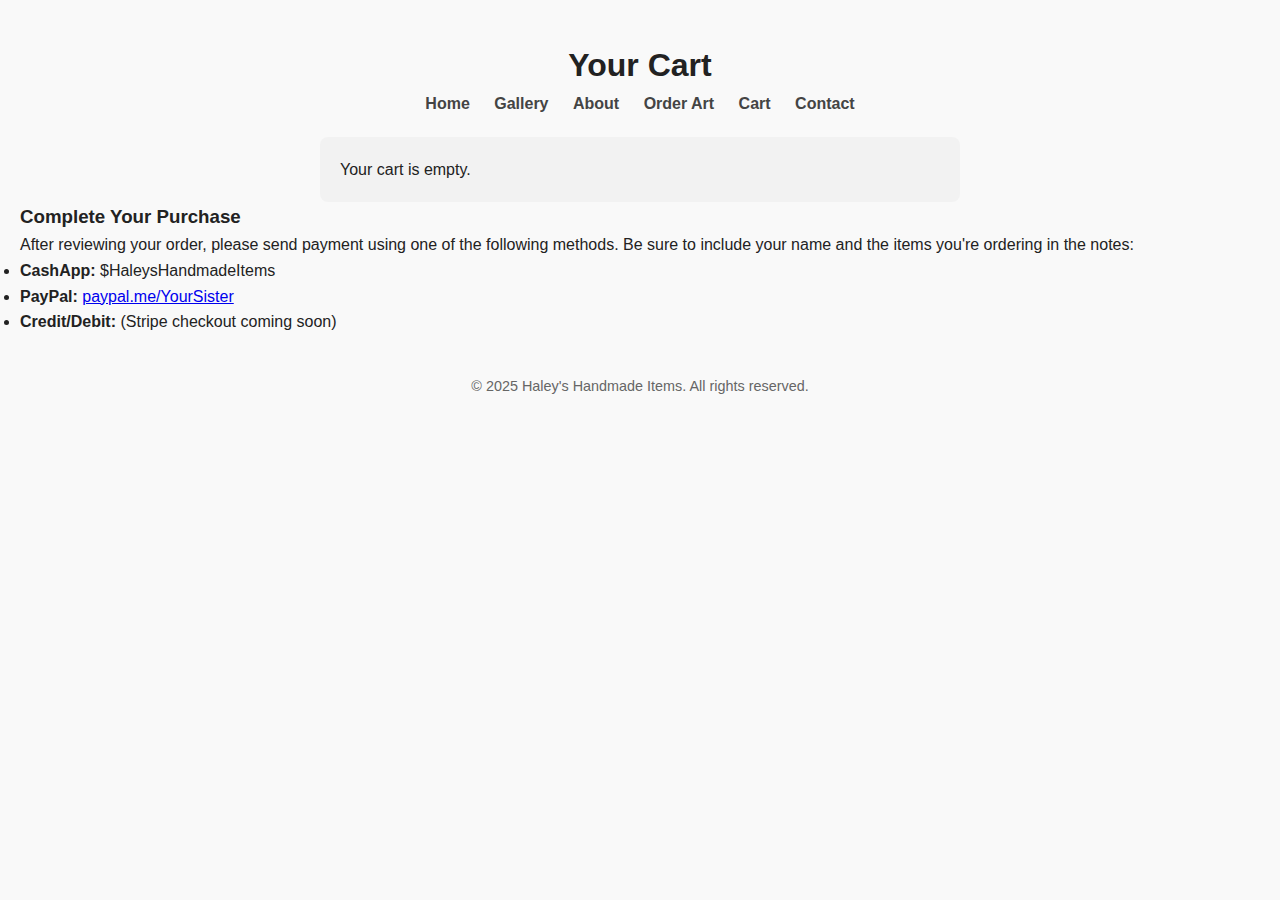
<file: cart.html>
<!DOCTYPE html>
<html lang="en">
<head>
  <meta charset="UTF-8" />
  <meta name="viewport" content="width=device-width, initial-scale=1.0" />
  <title>Your Cart | Haley's Handmade Items</title>
  <link rel="stylesheet" href="style.css" />
</head>
<body onload="displayCartItems()">
  <header class="minimal">
    <h1>Your Cart</h1>
    <nav>
      <a href="index.html">Home</a>
      <a href="gallery.html">Gallery</a>
      <a href="about.html">About</a>
      <a href="order.html">Order Art</a>
      <a href="cart.html">Cart</a>
      <a href="contact.html">Contact</a>
    </nav>
  </header>

  <main>
    <section class="cart-section">
      <div id="cart-items"></div>
      <p id="total"></p>

      <h3>Complete Your Purchase</h3>
      <p>After reviewing your order, please send payment using one of the following methods. Be sure to include your name and the items you're ordering in the notes:</p>
      <ul>
        <li><strong>CashApp:</strong> $HaleysHandmadeItems</li>
        <li><strong>PayPal:</strong> <a href="https://www.paypal.me/YourSister" target="_blank">paypal.me/YourSister</a></li>
        <li><strong>Credit/Debit:</strong> (Stripe checkout coming soon)</li>
      </ul>
    </section>
  </main>

  <footer>
    <p>&copy; 2025 Haley's Handmade Items. All rights reserved.</p>
  </footer>

  <script src="script.js"></script>
</body>
</html>
</file>
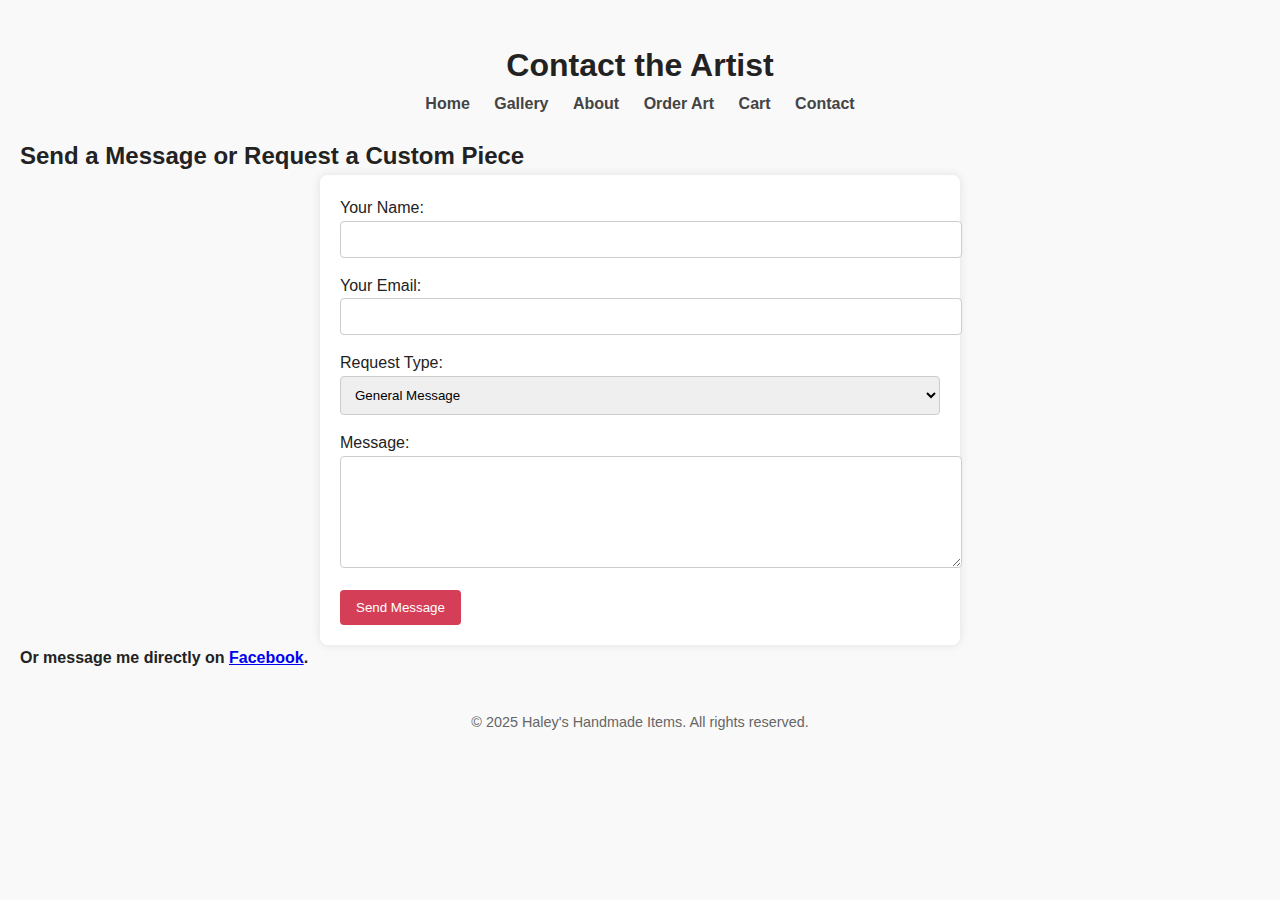
<file: contact.html>
<!DOCTYPE html>
<html lang="en">
<head>
  <meta charset="UTF-8">
  <meta name="viewport" content="width=device-width, initial-scale=1.0">
  <title>Contact Haley</title>
  <link rel="stylesheet" href="style.css">
</head>
<body class="theme-contact">
  <header class="elegant">
    <h1>Contact the Artist</h1>
    <nav>
      <a href="index.html">Home</a>
      <a href="gallery.html">Gallery</a>
      <a href="about.html">About</a>
      <a href="order.html">Order Art</a>
      <a href="cart.html">Cart</a>
      <a href="contact.html">Contact</a>
    </nav>
  </header>

  <main>
    <section class="contact-form">
      <h2>Send a Message or Request a Custom Piece</h2>
      <form action="https://formspree.io/f/YOUR-ENDPOINT-ID" method="POST">
        <label for="name">Your Name:</label>
        <input type="text" id="name" name="name" required>

        <label for="email">Your Email:</label>
        <input type="email" id="email" name="email" required>

        <label for="type">Request Type:</label>
        <select id="type" name="type">
          <option value="general">General Message</option>
          <option value="custom">Custom Artwork Request</option>
          <option value="feedback">Feedback</option>
        </select>

        <label for="message">Message:</label>
        <textarea id="message" name="message" rows="6" required></textarea>

        <button type="submit">Send Message</button>
      </form>

      <p><strong>Or message me directly on <a href="https://www.facebook.com/HaleysHandmadeItems" target="_blank">Facebook</a>.</strong></p>
    </section>
  </main>

  <footer>
    <p>&copy; 2025 Haley's Handmade Items. All rights reserved.</p>
  </footer>
  <script src="script.js"></script>
</body>
</html>
</file>
<file: style.css>
/* Reset & Base Styles */
body, h1, h2, h3, p, ul, li, a, img {
  margin: 0;
  padding: 0;
  box-sizing: border-box;
}

body {
  font-family: 'Segoe UI', sans-serif;
  line-height: 1.6;
  background-color: #f9f9f9;
  color: #222;
  padding: 20px;
}

/* Navigation */
header {
  text-align: center;
  padding: 20px 0;
}

nav a {
  margin: 0 10px;
  text-decoration: none;
  color: #444;
  font-weight: bold;
}

nav a:hover {
  color: #d43f57;
}

/* Hero Section */
.hero {
  text-align: center;
  padding: 40px 20px;
}

.hero img {
  max-width: 100%;
  height: auto;
  margin-top: 20px;
  border-radius: 8px;
}

/* Payment Section */
.payment-options {
  margin-top: 40px;
  padding: 20px;
  background: #fff8f8;
  border-left: 4px solid #d43f57;
  box-shadow: 0 0 10px rgba(0,0,0,0.05);
}

/* Footer */
footer {
  text-align: center;
  margin-top: 40px;
  font-size: 0.9em;
  color: #666;
}

/* About Page */
.about-section {
  max-width: 800px;
  margin: auto;
  padding: 20px;
}

.about-section img {
  max-width: 100%;
  margin-top: 20px;
}

/* Gallery - Bold & Artsy */
.gallery {
  display: grid;
  grid-template-columns: repeat(auto-fit, minmax(200px, 1fr));
  gap: 15px;
  padding: 20px;
}

.gallery img {
  width: 100%;
  height: auto;
  border: 3px solid #d43f57;
  border-radius: 6px;
  transition: transform 0.3s ease;
}

.gallery img:hover {
  transform: scale(1.05);
}

/* Order Page */
.order-items {
  display: grid;
  grid-template-columns: repeat(auto-fit, minmax(250px, 1fr));
  gap: 20px;
  padding: 20px;
}

.order-item {
  background: #fff;
  padding: 15px;
  border: 1px solid #ddd;
  border-radius: 8px;
  text-align: center;
}

.order-item img {
  max-width: 100%;
  border-radius: 6px;
}

.order-item button {
  margin-top: 10px;
  padding: 8px 16px;
  background-color: #d43f57;
  border: none;
  color: white;
  border-radius: 4px;
  cursor: pointer;
}

.order-item button:hover {
  background-color: #a53042;
}

/* Cart Page */
#cart-items {
  max-width: 600px;
  margin: auto;
  padding: 20px;
  background: #f2f2f2;
  border-radius: 8px;
}

#cart-items ul {
  list-style-type: none;
  margin-top: 10px;
}

#cart-items li {
  margin-bottom: 8px;
}

/* Contact Page */
form {
  max-width: 600px;
  margin: auto;
  background: #fff;
  padding: 20px;
  border-radius: 8px;
  box-shadow: 0 0 10px rgba(0,0,0,0.1);
}

form input, form textarea, form select {
  width: 100%;
  margin-bottom: 15px;
  padding: 10px;
  border: 1px solid #ccc;
  border-radius: 4px;
}

form button {
  background-color: #d43f57;
  color: white;
  padding: 10px 16px;
  border: none;
  border-radius: 4px;
  cursor: pointer;
}

form button:hover {
  background-color: #a53042;
}
</file>
